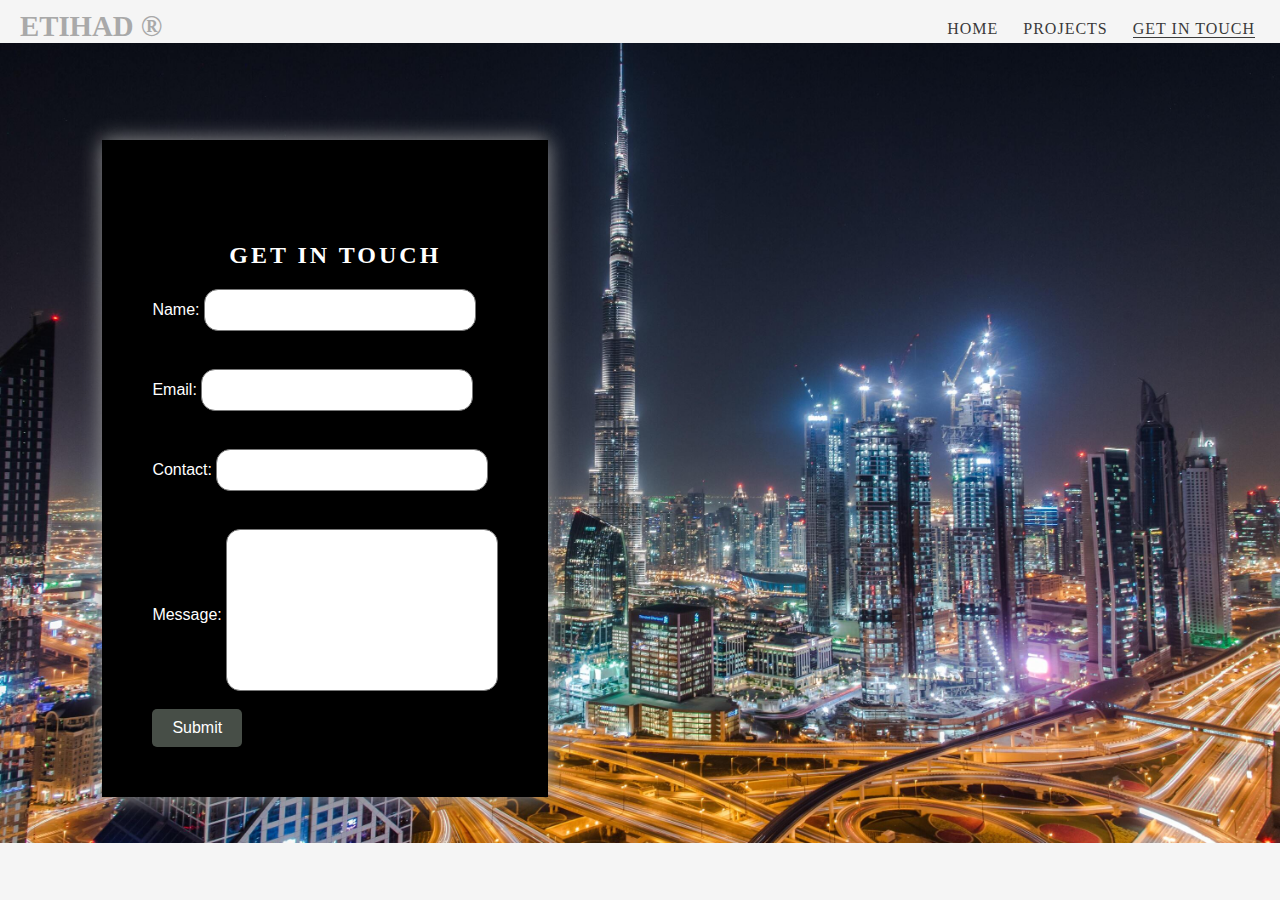
<file: contact.html>
<!DOCTYPE html>
<html lang="en">
<head>
    <meta charset="UTF-8">
    <meta http-equiv="X-UA-Compatible" content="IE=edge">
    <meta name="viewport" content="width=device-width, initial-scale=1.0">
    <meta name="description" content="Etihad constructions company based in UAE(United Arab Emirates)">
    <meta name="keywords" content="constructions,mega prjects,UAE, residence">
    <link rel="stylesheet" href="assets/css/style.css">
    <title>Etihad constructions</title>
</head>
<body>
    <header>
    <a href="index.html">
        <h1 id="logo">ETIHAD ®</h1>
    </a>
    <nav>
        <ul id="menu">
            <li>
                <a href="contact.html" class="active">Get in touch</a>
            </li>
            <li>
                <a href="project.html">Projects</a>
            
            </li>
            <li>
                <a href="index.html">Home</a>
            </li>
        </ul>
    </nav>
    </header>
    <section class="form-section">
        
       <div class="contact-box">
           
        <form action="submit-form" method="POST">
            <h2>GET IN TOUCH</h2>
            <label id="name">Name:</label>
            <input type="text" class="input-field"><br><br>
            
            <label id="email">Email:</label>
            <input type="email" class="input-field"><br><br>

            <label id="contact">Contact:</label>
            <input type="text"  class="input-field"><br><br>

            <label id="message">Message:</label>
            <input type="text"  class="input-field textarea-field"><br><br>
            
            <input type="submit" value="Submit">
        
          </form>
          
        </div>
        
    </section>
    

    
</body>
</html>
</file>
<file: assets/css/style.css>
@import url('https://fonts.googleapis.com/css2?family=Lato:wght@300&family=Oswald&display=swap');



*
{
    margin:0;
    padding: 0;
    border: none;
}

body{
    background-color:whitesmoke;
    font-family: sans-serif;
    font-weight: 300;
    color:#3a3a3a;

}
/* logo and heading */
h1{
    font-family:lora;
    text-decoration: none;
    letter-spacing:0px;
    color: black;
}
#logo{
    float:left;
    font-size: 180%;
    padding-left: 20px;
    padding-top: 10px;
    color:darkgrey;}

/* navigation links */

#menu{
    font-size: 100%;
    text-transform: uppercase;
    letter-spacing: 1px;
    color: black;

}
#menu li{
    float: right;
    margin-right: 25px;
    padding-top: 20px;
    list-style-type:none;
    
}
#menu #logo{
    line-height: 60px;
}

#menu a {
    text-decoration: none;
    color: #3a3a3a;
    font-family:cambria;
    
}

#menu a:hover{
    background-color:rgb(194, 208, 208);
    list-style-type: none;
    border-bottom: 1px solid #a99f9f;

    
}
.active{
    border-bottom: 1px solid #3a3a3a;
}


/* main image */
#image-outer{
    height:700px;
    width:100%;
    overflow: hidden;
}

#main-image{
    height: 700px;
    width: 100%;
    background: url('../css/images/first-iamge.jpeg')no-repeat center center;
}

/* main section */
#about{
    color:gray;
    text-align: center;
    letter-spacing: 0px;
    padding-top: 3%;
    font-family: 'lato';
    font-weight: 100;
    font-size:medium;
    
}
h3{
    color:black;
    font-family:'Lucida Sans';
    text-align: center;
    text-transform: uppercase;
    padding-top: 1%;
    font-size:larger
}


p{
    color: #3a3a3a;
    text-align: center;
    padding-right: 1%;
    padding-left: 1%;
    font-family:lato;
    margin: 0 0 20px;
    padding-top: 2%;

}
/* middle image */

.image-row {
    display: flex;
    flex-wrap: wrap;
    margin: 20px;
    justify-content: center; 
    overflow: hidden;
    position: relative;
    cursor: pointer;
    transition:0.3s
    
    
  }
  
  img {
    flex-basis: calc(25% - 0.5rem); 
    flex-grow: 1; 
    margin: 0.25rem; 
  }
  .image-row :hover{
    transform:scale(1.04) ;
  }

/* footer */
footer{
    height: 150px;
}

.social-networks {
    text-align: center;
}

.social-networks > li {
    display: inline;
}

.social-networks i {
    font-size: 160%;
    margin: 1%;
    padding: 5%;
    color: #3a3a3a;
}
footer p{
    background-color: #3a3a3a;
    color: aliceblue;
    padding-bottom: 1px;
    margin: 0 auto;
    letter-spacing: 4px;

}

/* projects gallery*/

#photo{
    clear: both;
    margin-right:auto
}
h2{
    text-align: center;
    padding-left: 20px;
    letter-spacing: 3px;
    font-family:optima;
    padding-top:15%;
    


}
.container{
    display:flex;
   padding-right: 5%;
    padding-top: 3%;
    float:right;
    font: 18px;
   
    
}
.text p{
display: flex;
float: left;
text-align: center;

}

/* contact heading */

.form-section{
    clear: left;
    background: url('../css/images/pexels-ivan-siarbolin-3787839-3.jpg');
    background-size:cover;
    background-position:center;
    height: 800px;
}

.contact-box{
    clear: both;
    max-width: 500px;
    margin: 50px 10% 0 0 ;
    margin-bottom: 20px;
    width: auto;
    position: absolute;
    color: white;
    position: absolute;
    background:black;
    box-shadow: 0 0 20px 0 #999;
    text-align:left;
    top: 10%;
    left:8%;
    padding: 5px;
}
.contact-form-container{
    background-size: cover;
    background-position: center;
}
form{
    margin: 45px;
}
.input-field{
    width: 250px;
    height: 40px;
    margin-top:20px;
    padding-left: 10px;
    padding-right: 10px;
    border: 1px solid #777;
    border-radius: 14px;
    outline: none;
}
.textarea-field{
    height: 150px;
    padding-top: 10px;
}

input[type="submit"] {
    background-color: #474e47;
    color: white;
    font-size: 16px;
    border-radius: 5px;
    padding: 10px 20px;
    border: none;
    cursor: pointer;
  }
  
  input[type="submit"]:hover {
    background-color: #383938;
  }
  /* media quiries */

  /* for larger to medium screen size from 1200px wide and down */

@media screen and (max-width: 1200px) {
    
    #menu{
        clear: left;
        float: left;
        margin-left: 30px;
        margin-bottom: 20px;
        line-height: 25px;
    }
    .responsive{
        width: 100%;
        height:auto
    }
    
}
/* for medium screen sizes from 950px width wide and down */
@media screen and (max-width:1200px) {
   .container{
    flex-wrap:wrap;
    
 }
}
    

/* for small screen sizes below 800px width */
@media screen and (max-width:800px) {
    .container{

       flex-flow:wrap;
       width: 90%;
    }
    form{    
    float: left;
    margin-left: 30px;
    margin-right: 30px;
    margin-bottom: 20px;
    line-height: 25px;
    
        
    }

}
</file>
